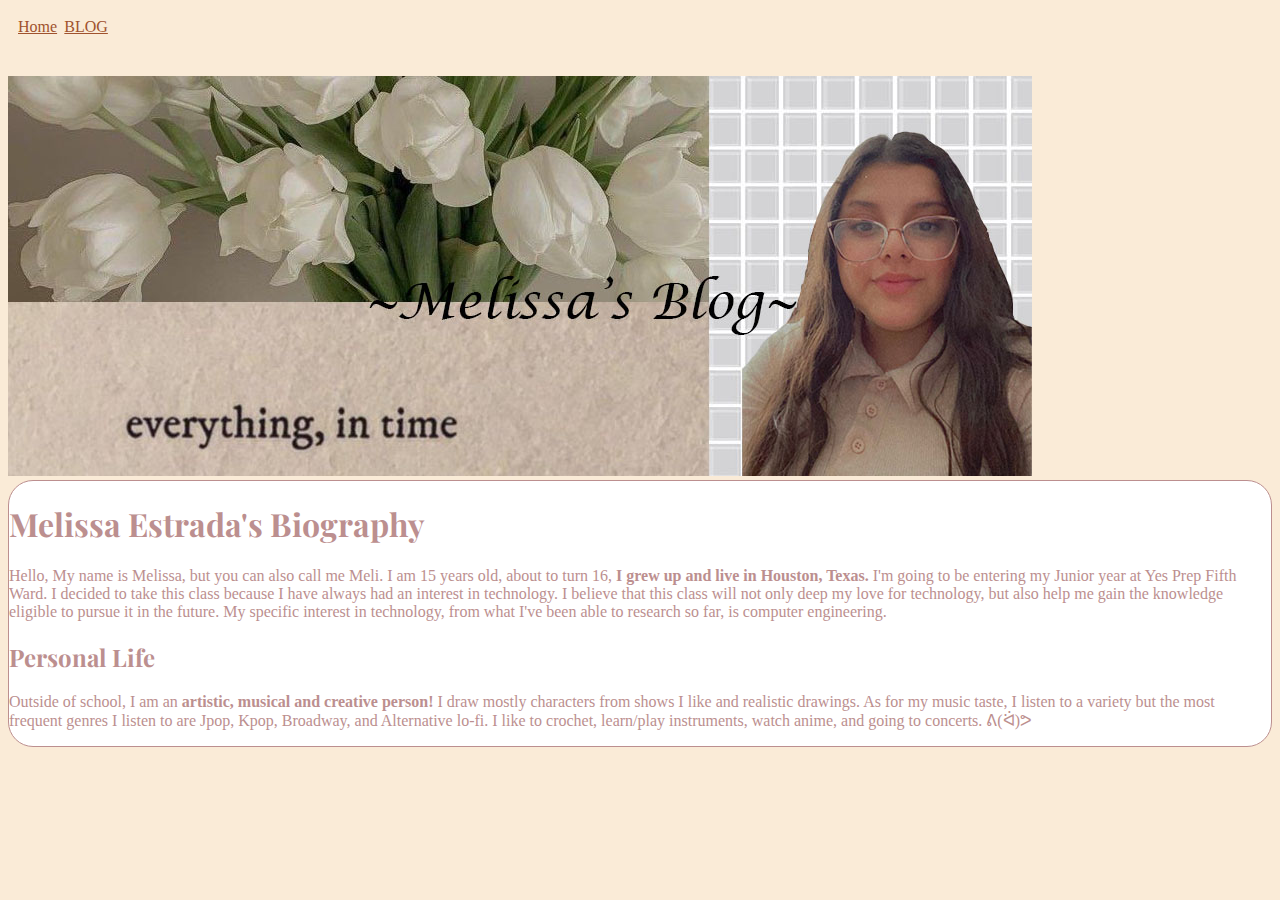
<file: index.html>
<!DOCTYPE html>
<html>
    <head>
        <meta charset="utf-8">
        <title> Melissa's Bio </title>
        <link rel="preconnect" href="https://fonts.googleapis.com">
        <link rel="preconnect" href="https://fonts.gstatic.com" crossorigin>
        <link href="https://fonts.googleapis.com/css2?family=Playfair+Display:ital@1&display=swap" rel="stylesheet">
        <link rel="stylesheet" href="styles.css">
        <link rel="shortcut icon" type="image/x-icon" href="favicon.ico">
    </head>
    <body> 
       
        <nav>
            <a href="index.html" >Home</a>| <a href="blog.html" >BLOG</a>
        </nav>
        
        <img src="Banner.jpg" alt="Blog banner">
       
    <div>
        <h1>Melissa Estrada's Biography</h1>

        <p> Hello, My name is Melissa, but you can also call me Meli. I am 15 years old, about to turn 16, 
            <strong>I grew up and live in Houston, Texas.</strong> I'm going to be entering my Junior year at Yes Prep Fifth Ward. 
            I decided to take this class because I have always had an interest in technology. I believe that this class 
            will not only deep my love for technology, but also help me gain the knowledge eligible to pursue it in the
            future. My specific interest in technology, from what I've been able to research so far, is computer engineering.
        </p>

        <h2>Personal Life</h2>

        <p>Outside of school, I am an <strong>artistic, musical and creative person!</strong> I draw mostly characters from shows I like 
            and realistic drawings. As for my music taste, I listen to a variety but the most frequent genres I listen 
            to are Jpop, Kpop, Broadway, and Alternative lo-fi. I like to crochet, learn/play instruments, watch anime, 
            and going to concerts. ᕕ(ᐛ)ᕗ
        </p>
    </div>
  </body>
</html>
</file>
<file: styles.css>
title {color:lightpink;}
body {
    color:rosybrown;
    background-color:antiquewhite;
    font-family: Georgia, 'Times New Roman', Times, serif
}
h1 {color:rosybrown;
    font-family: 'Playfair Display', serif;
}
h2 {color:rosybrown;
    font-family: 'Playfair Display', serif;
}
h3 {color:rosybrown;
    font-family: 'Playfair Display', serif;
}
a {color:rosybrown;}
nav {
    padding: 10px;
    margin-bottom: 30px;
    background-color: antiquewhite;
}

nav a {color:sienna;}
nav {color:antiquewhite;}

nav a:hover {background-color:palevioletred;}

div {
    border: 1px solid rosybrown;
    margin: 30 px; 
    padding: 50 px; 
    background-color: white;
    border-radius: 25px;
}
</file>
